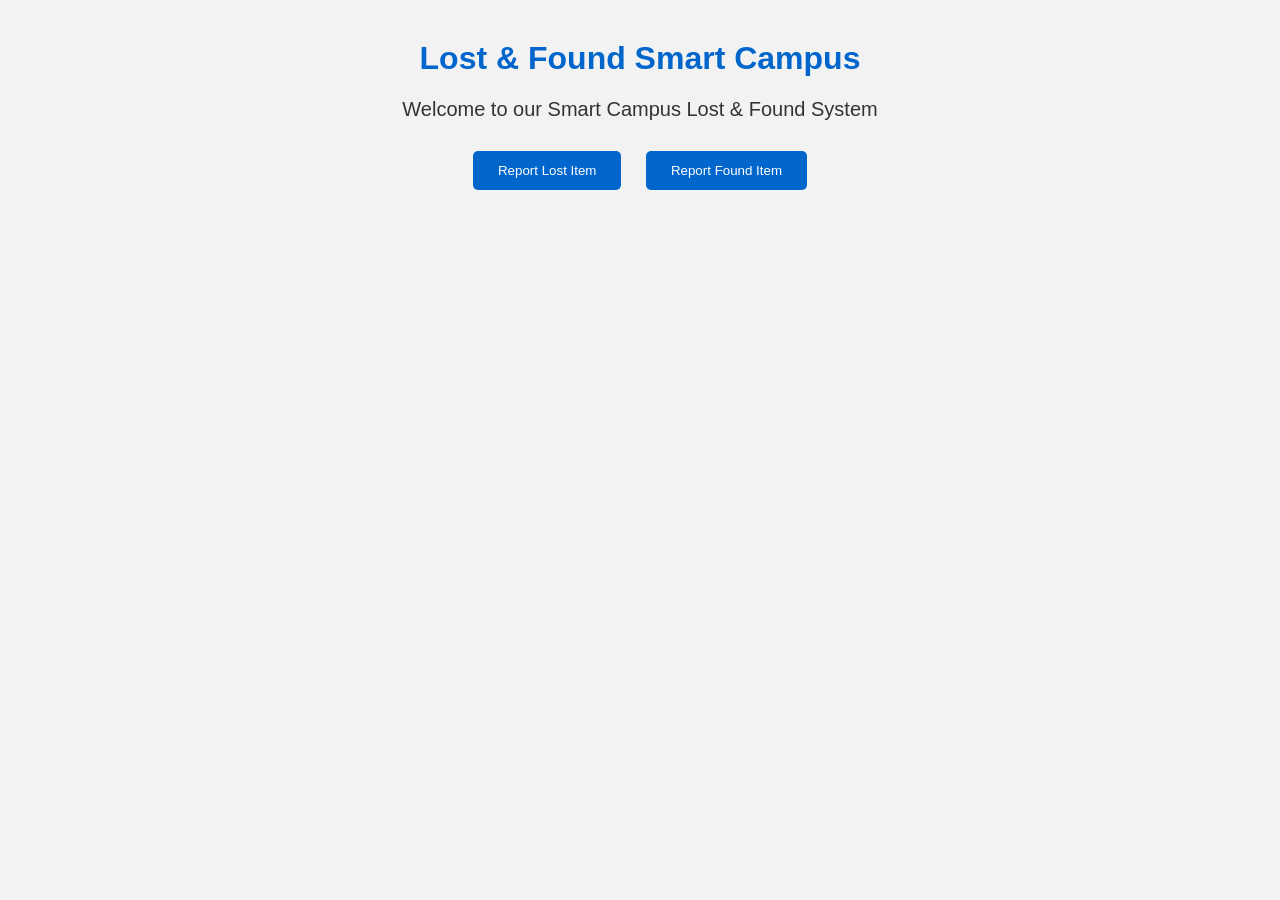
<file: index.html>
<!DOCTYPE html>
<html>
<head>
    <title>Lost & Found Smart Campus</title>
    <link rel="stylesheet" href="style.css">
</head>
<body>

    <h1>Lost & Found Smart Campus</h1>

    <p>Welcome to our Smart Campus Lost & Found System</p>

    <button>Report Lost Item</button>
    <button>Report Found Item</button>

    <script src="script.js"></script>

</body>
</html>
</file>
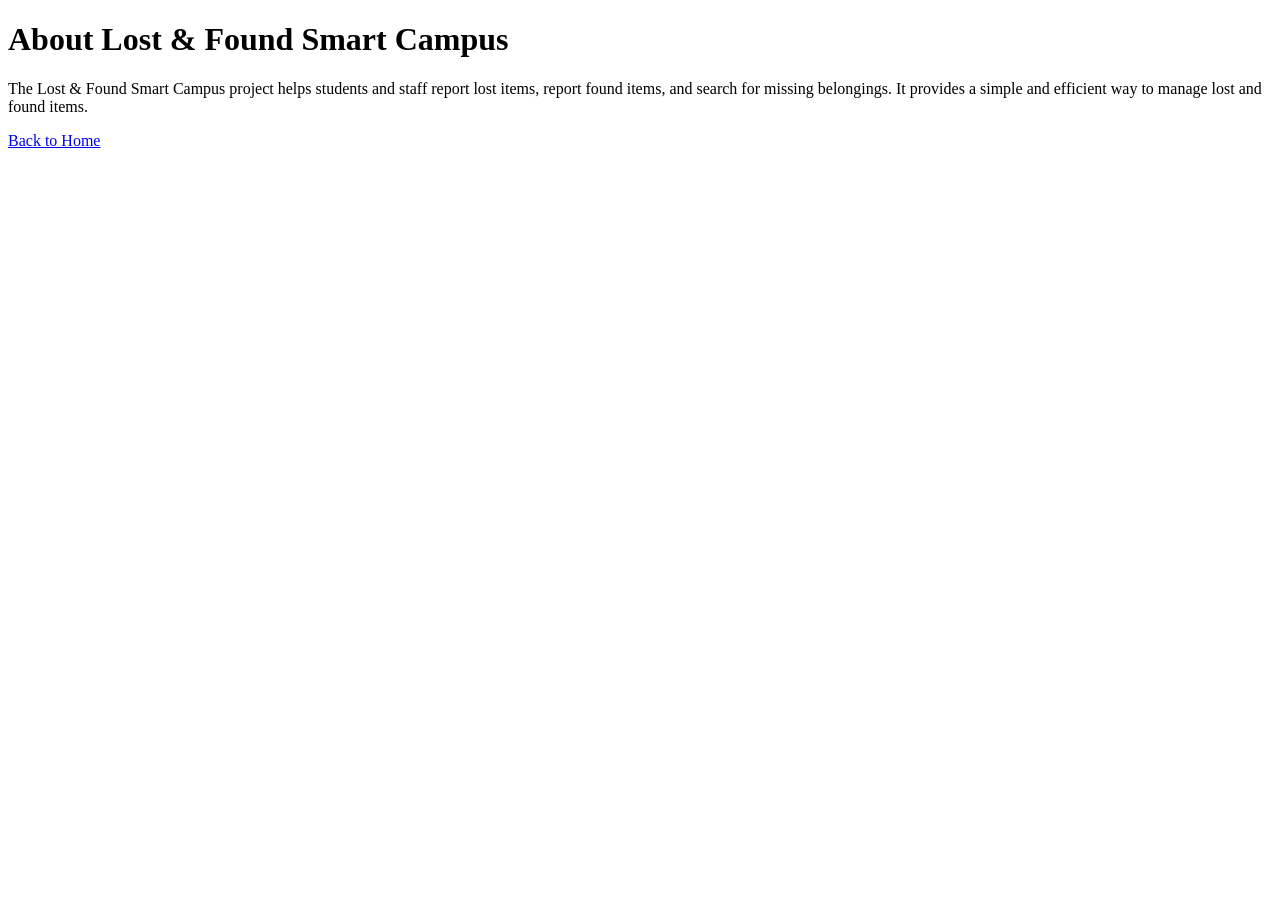
<file: about.html>
<!DOCTYPE html>
<html>
<head>
    <title>About Us</title>
</head>
<body>

<h1>About Lost & Found Smart Campus</h1>

<p>
The Lost & Found Smart Campus project helps students and staff
report lost items, report found items, and search for missing belongings.
It provides a simple and efficient way to manage lost and found items.
</p>

<a href="index.html">Back to Home</a>

</body>
</html>
</file>
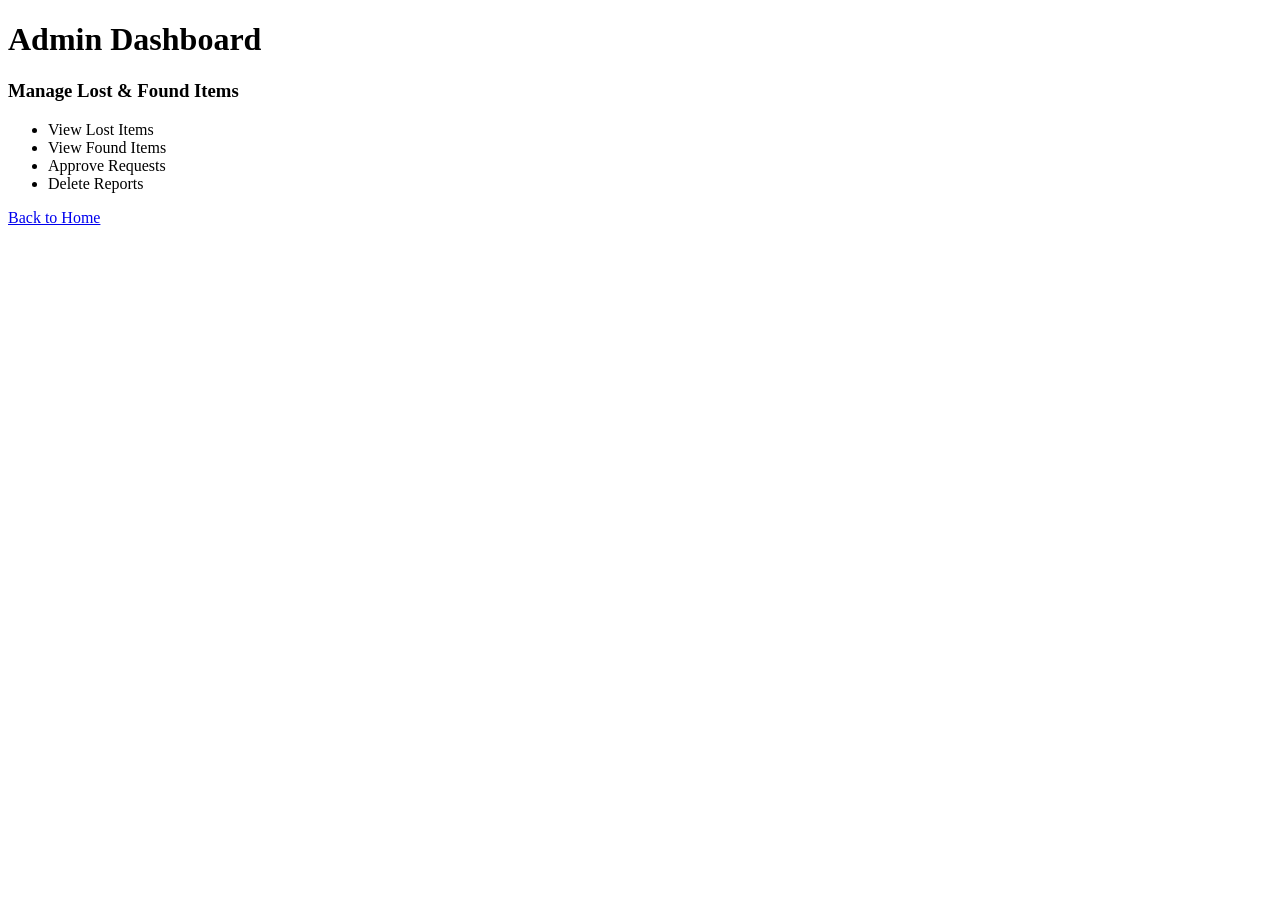
<file: admin.html>
<!DOCTYPE html>
<html>
<head>
    <title>Admin Dashboard</title>
</head>
<body>

<h1>Admin Dashboard</h1>

<h3>Manage Lost & Found Items</h3>

<ul>
    <li>View Lost Items</li>
    <li>View Found Items</li>
    <li>Approve Requests</li>
    <li>Delete Reports</li>
</ul>

<a href="index.html">Back to Home</a>

</body>
</html>
</file>
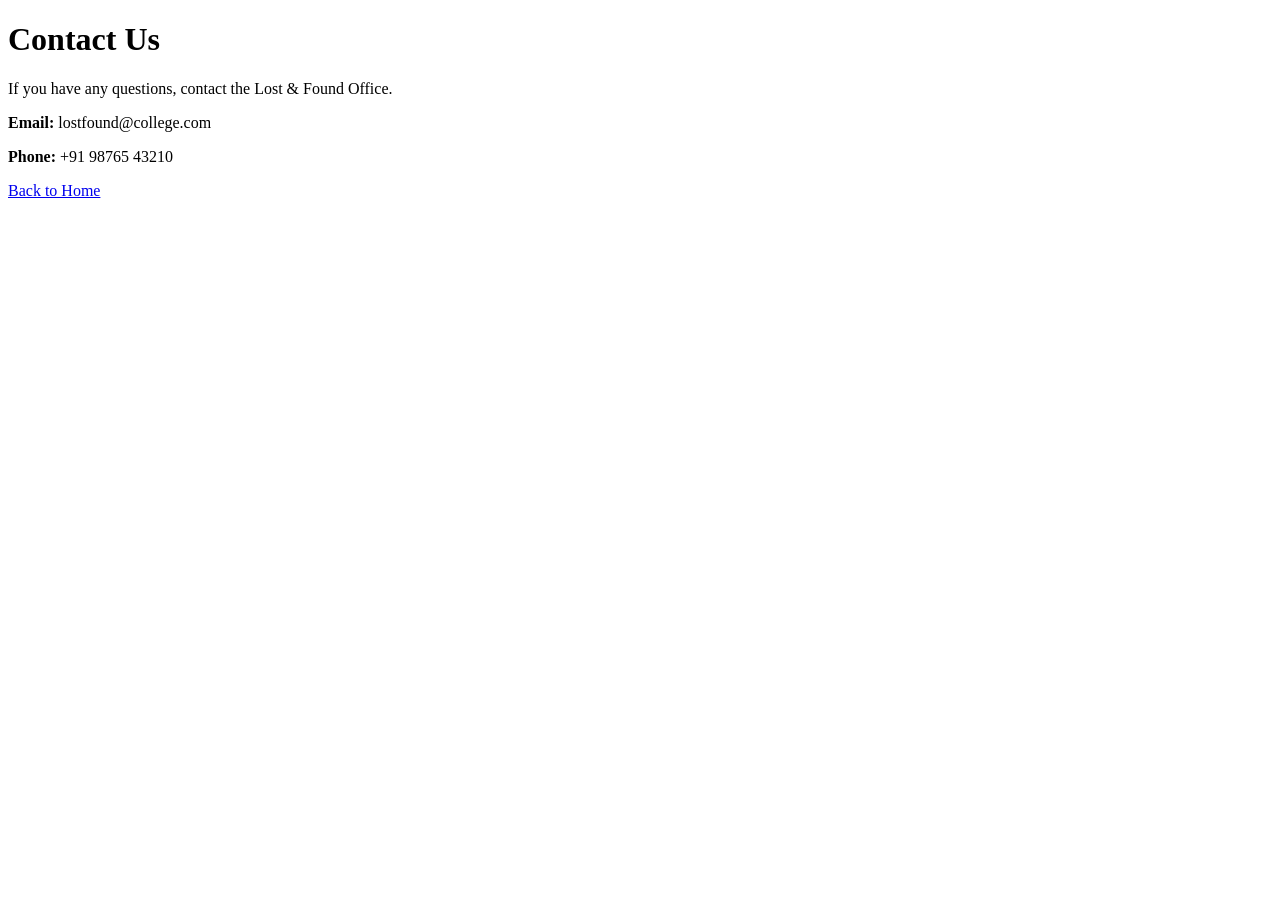
<file: contact.html>
<!DOCTYPE html>
<html>
<head>
    <title>Contact Us</title>
</head>
<body>

<h1>Contact Us</h1>

<p>If you have any questions, contact the Lost & Found Office.</p>

<p><strong>Email:</strong> lostfound@college.com</p>
<p><strong>Phone:</strong> +91 98765 43210</p>

<a href="index.html">Back to Home</a>

</body>
</html>
</file>
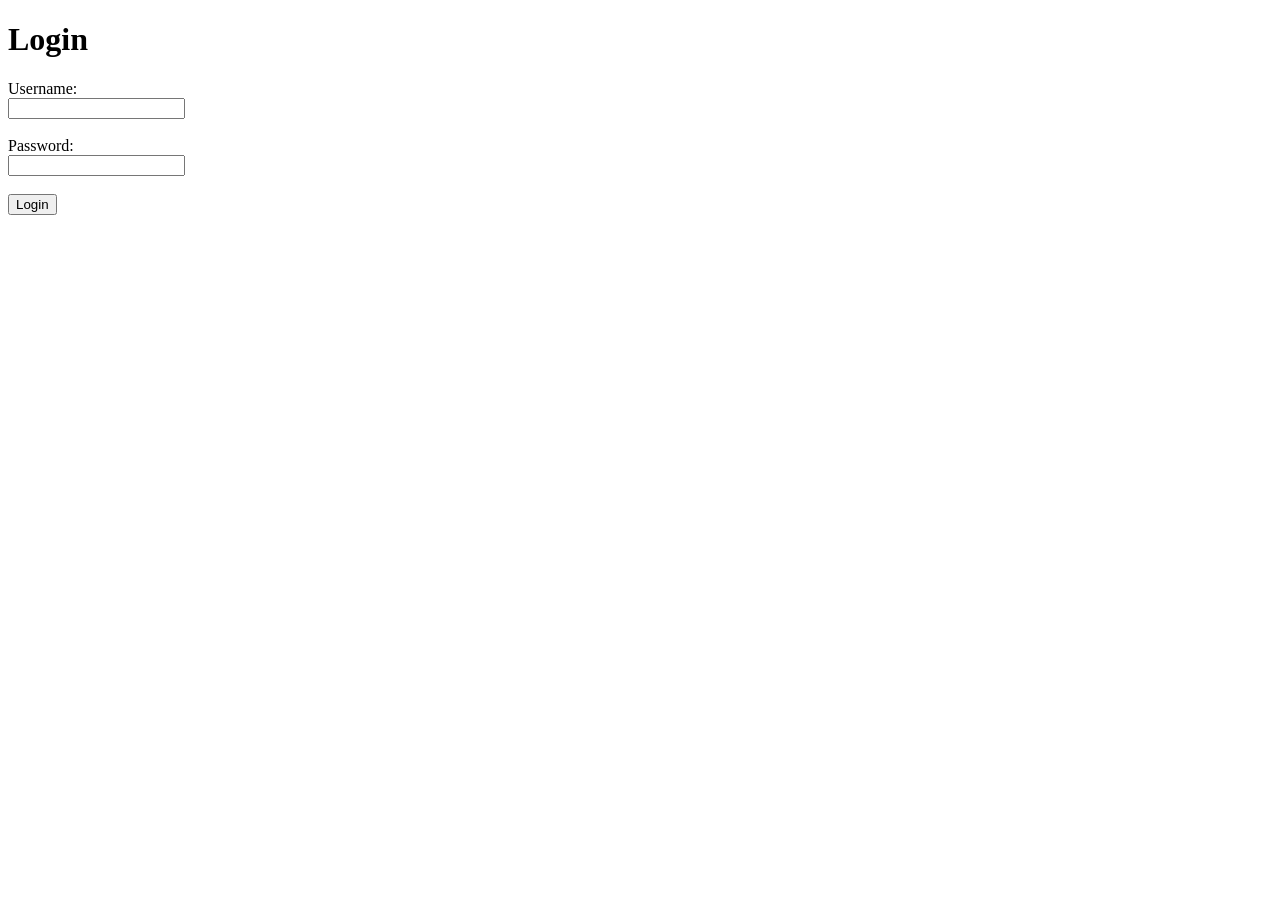
<file: login.html>
<!DOCTYPE html>
<html>
<head>
    <title>Login - Lost & Found</title>
</head>
<body>

<h1>Login</h1>

<form>
    <label>Username:</label><br>
    <input type="text"><br><br>

    <label>Password:</label><br>
    <input type="password"><br><br>

    <button type="submit">Login</button>
</form>

</body>
</html>
</file>
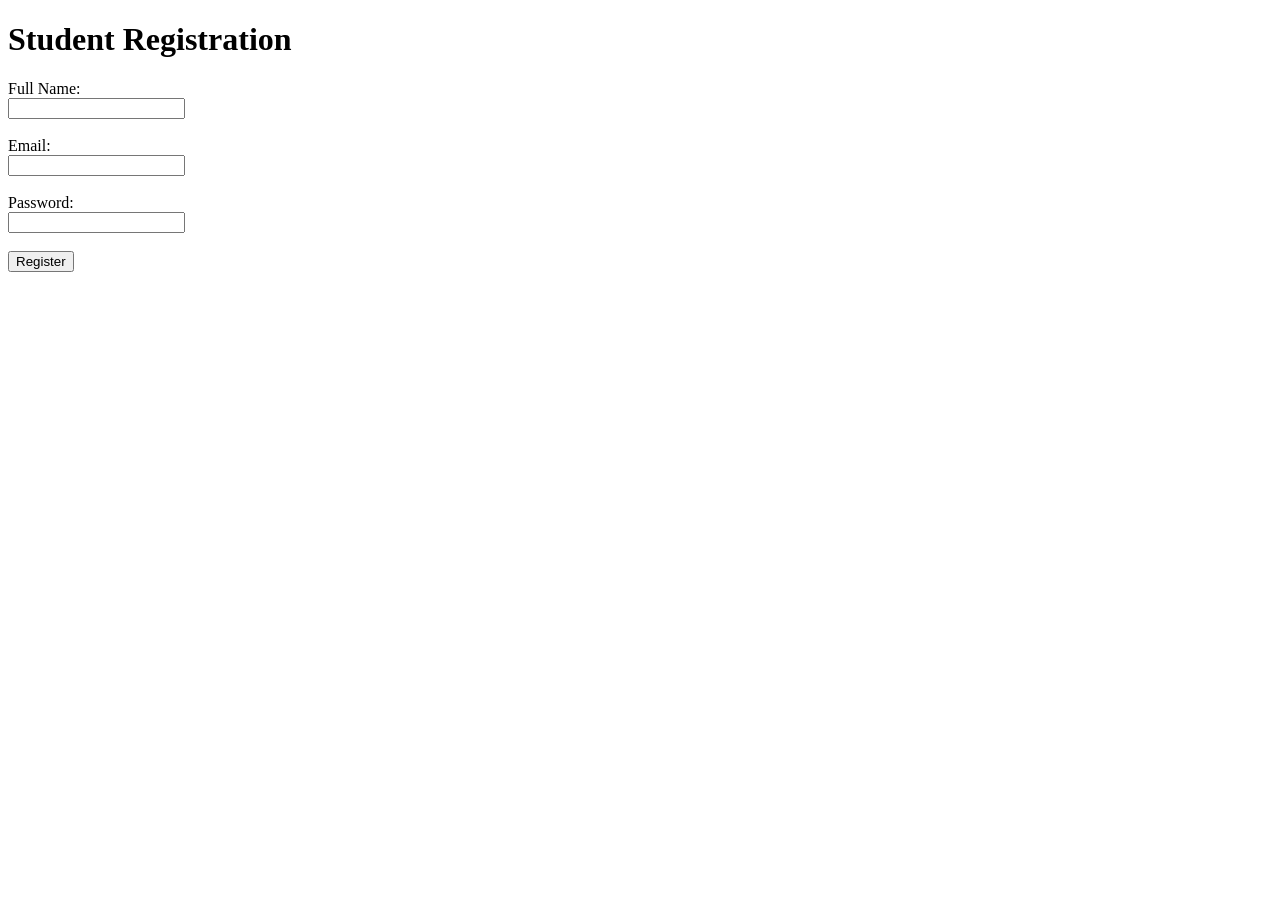
<file: register.html>
<!DOCTYPE html>
<html>
<head>
    <title>Register - Lost & Found</title>
</head>
<body>

<h1>Student Registration</h1>

<form>
    <label>Full Name:</label><br>
    <input type="text"><br><br>

    <label>Email:</label><br>
    <input type="email"><br><br>

    <label>Password:</label><br>
    <input type="password"><br><br>

    <button type="submit">Register</button>
</form>

</body>
</html>
</file>
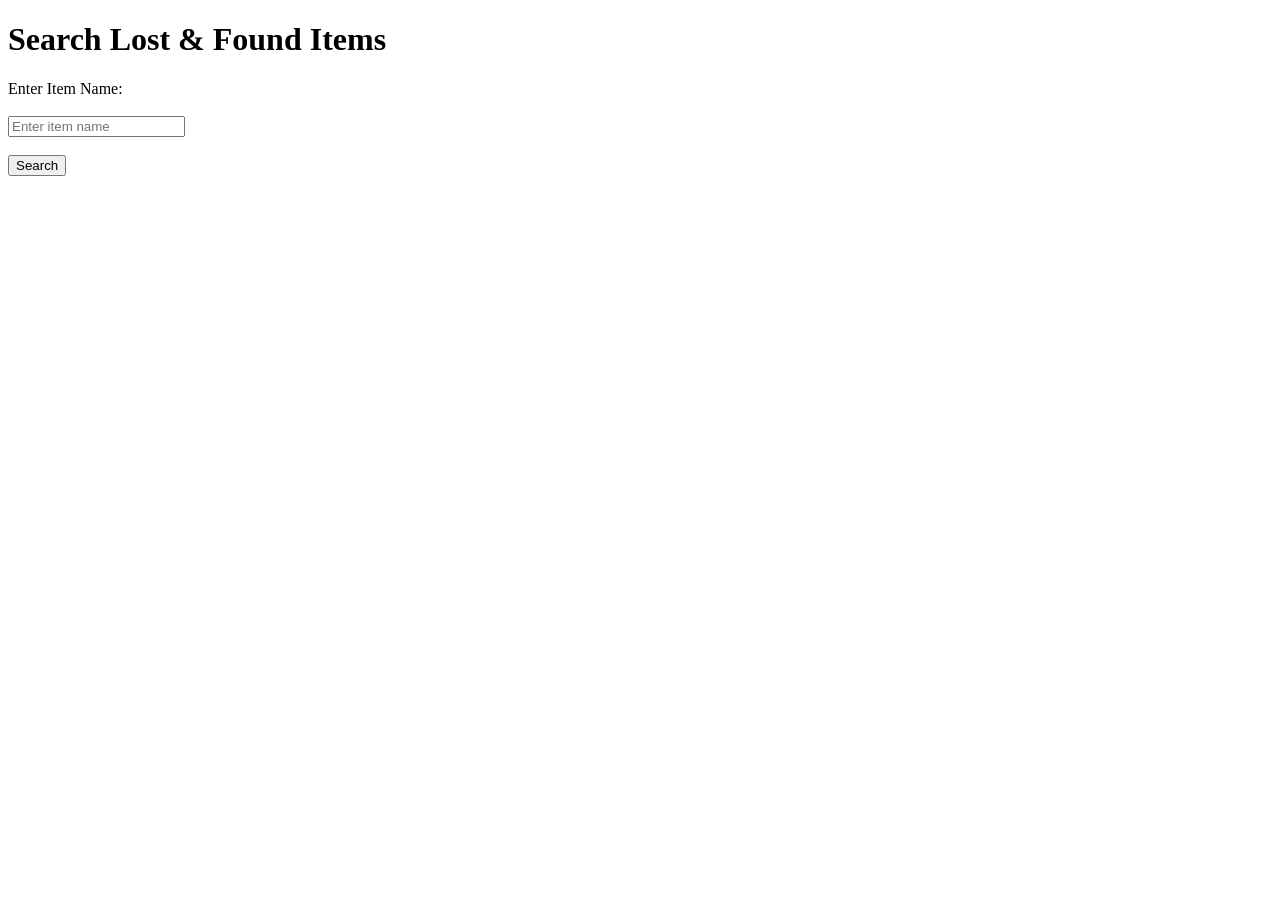
<file: search.html>
<!DOCTYPE html>
<html>
<head>
    <title>Search Item</title>
</head>
<body>

<h1>Search Lost & Found Items</h1>

<form>
    <label>Enter Item Name:</label><br><br>
    <input type="text" placeholder="Enter item name"><br><br>

    <button type="submit">Search</button>
</form>

</body>
</html>
</file>
<file: style.css>
body{
    font-family: Arial, sans-serif;
    background-color:#f2f2f2;
    text-align:center;
    margin:0;
    padding:0;
}

h1{
    color:#0066cc;
    margin-top:40px;
}

p{
    font-size:20px;
    color:#333;
}

button{
    padding:12px 25px;
    margin:10px;
    border:none;
    background-color:#0066cc;
    color:white;
    border-radius:5px;
    cursor:pointer;
}

button:hover{
    background-color:#004d99;
}
</file>
